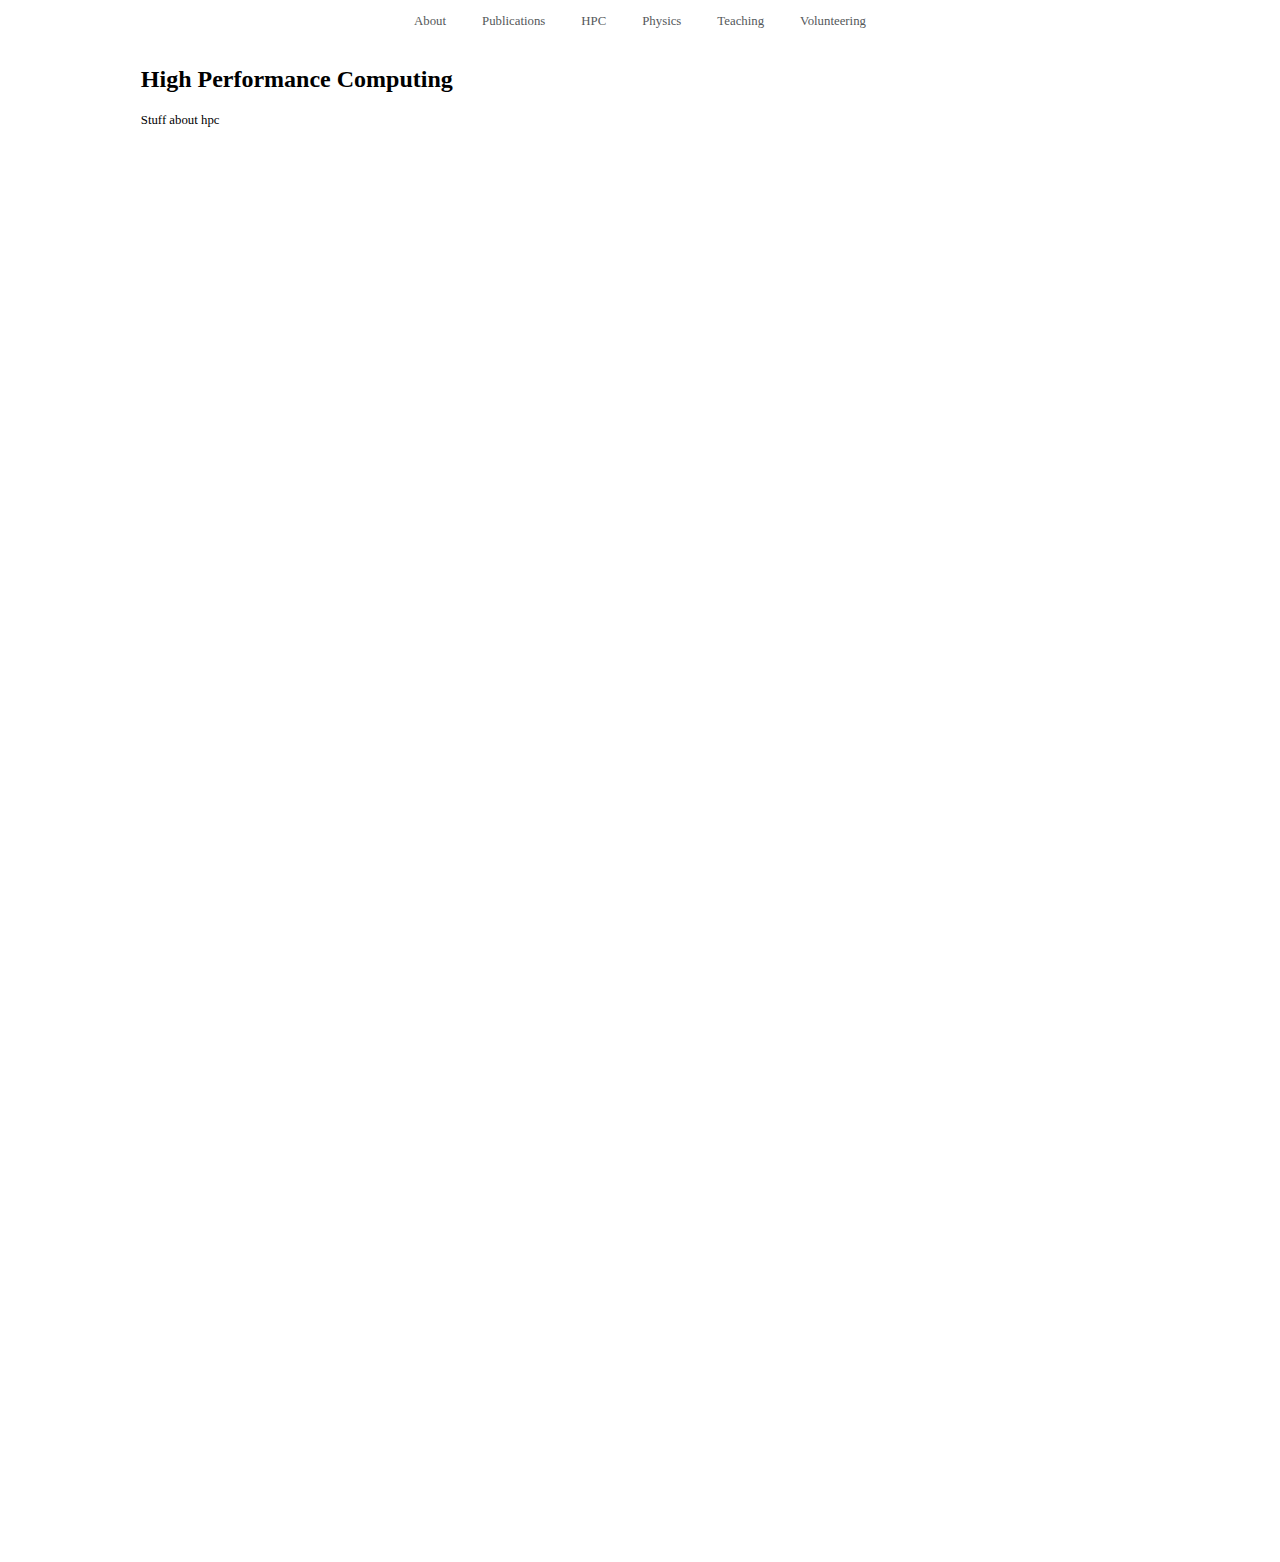
<file: html/hpc.html>
<html lang="en-US">
  <head>
    <link rel="stylesheet" href="../css/style.css">
  </head>
  <body>
  <div class="navbar">
    <li><a href="../">About</a></li>
    <li><a href="./publications">Publications</a></li>
    <li><a href="./hpc">HPC</a></li>
    <li><a href="./physics">Physics</a></li>
    <li><a href="./teaching">Teaching</a></li>
    <li><a href="./volunteer">Volunteering</a></li>
  </div>
  <div class="main">
    <div class="page">
      <h2>High Performance Computing</h2>
      <p>Stuff about hpc</p>
    </div>
  </div>
</html>
</file>
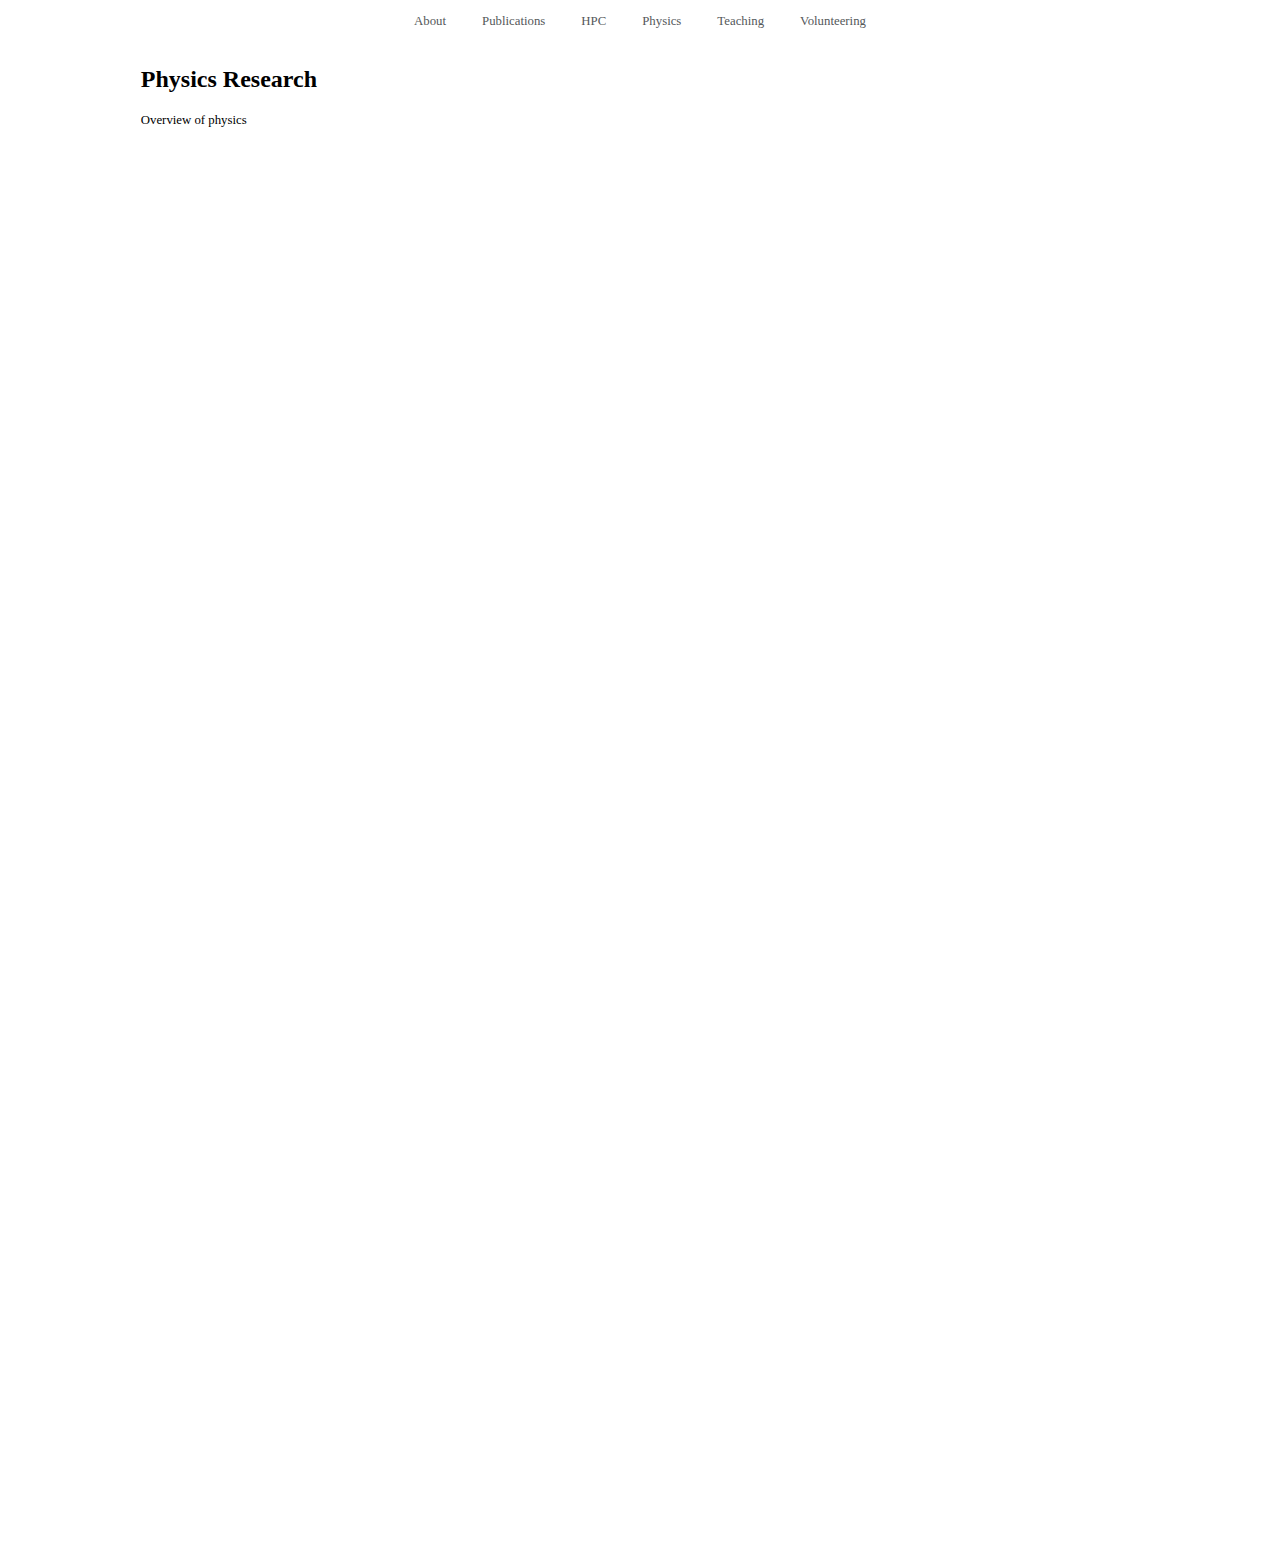
<file: html/physics.html>
<html lang="en-US">
  <head>
    <link rel="stylesheet" href="../css/style.css">
  </head>
  <body>
  <div class="navbar">
    <li><a href="../">About</a></li>
    <li><a href="./publications">Publications</a></li>
    <li><a href="./hpc">HPC</a></li>
    <li><a href="./physics">Physics</a></li>
    <li><a href="./teaching">Teaching</a></li>
    <li><a href="./volunteer">Volunteering</a></li>
  </div>
  <div class="main">
    <div class="page">
      <h2>Physics Research</h2>
      <p>Overview of physics</p>
    </div>
  </div>
</html>
</file>
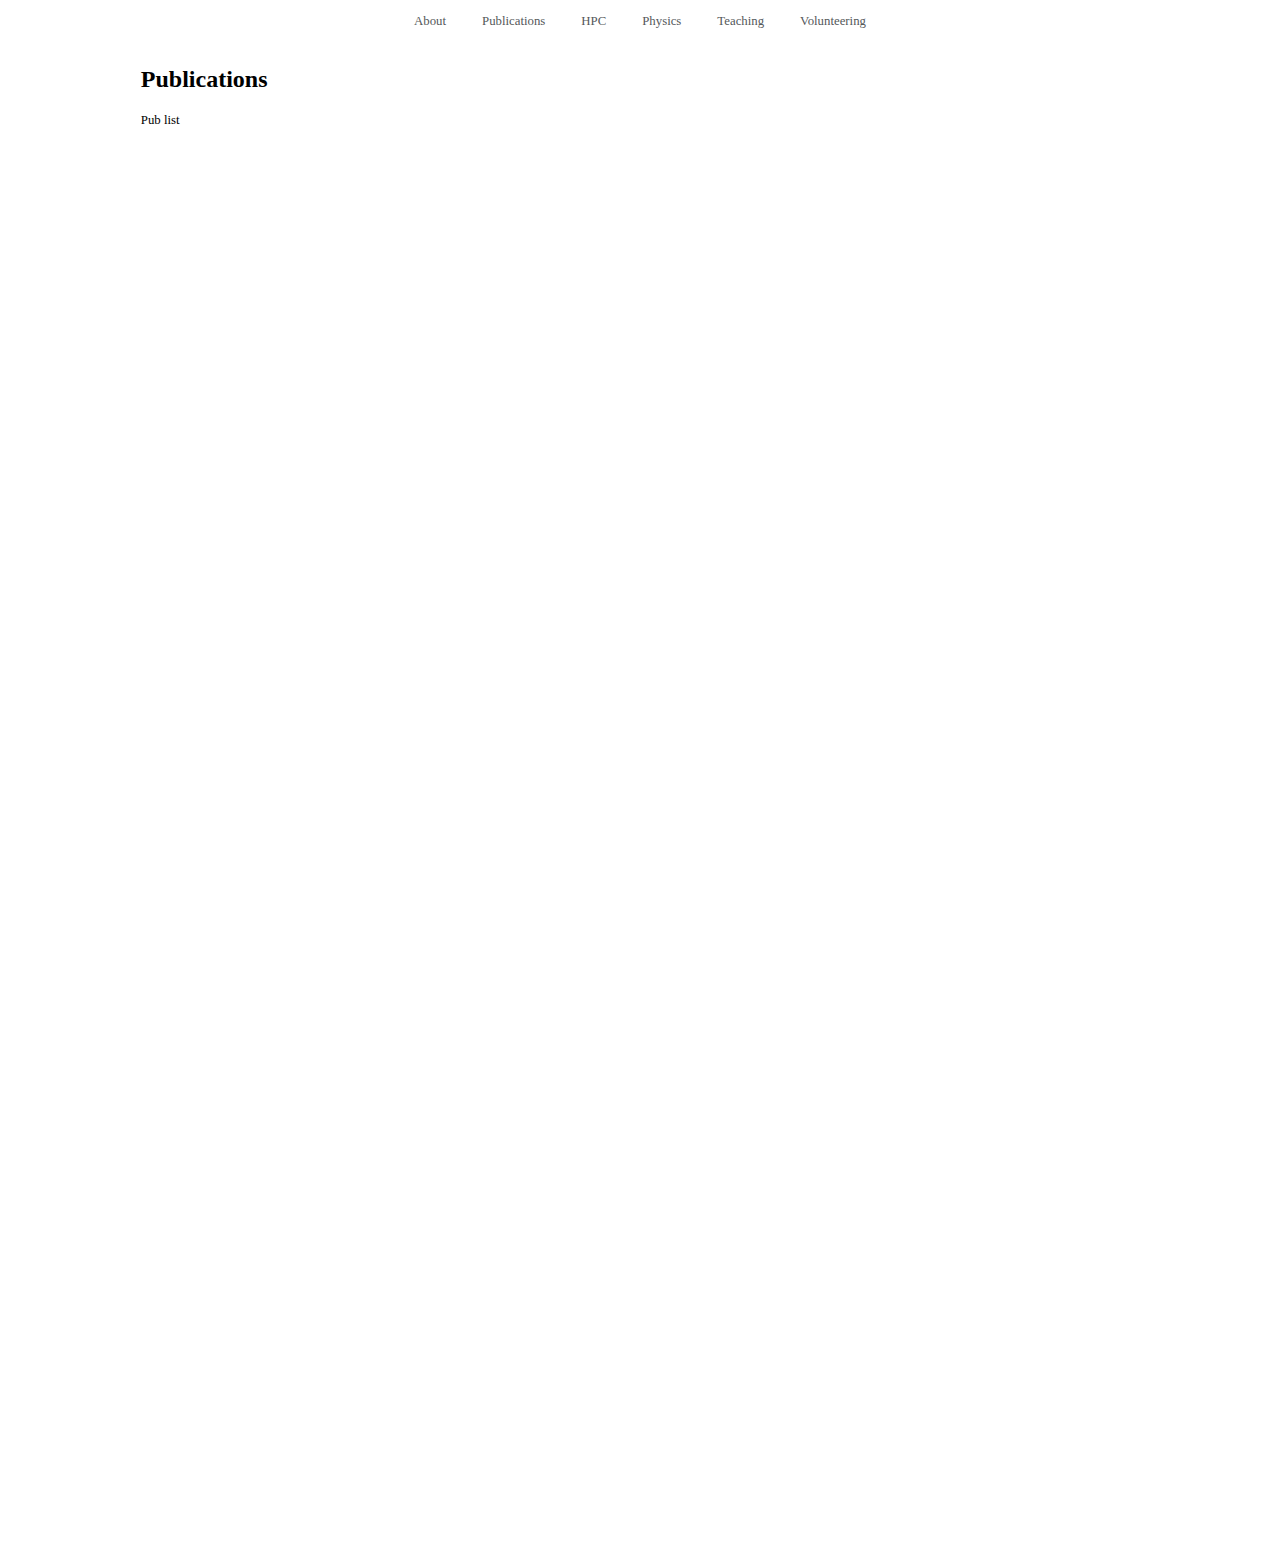
<file: html/publications.html>
<html lang="en-US">
  <head>
    <link rel="stylesheet" href="../css/style.css">
  </head>
  <body>
  <div class="navbar">
    <li><a href="../">About</a></li>
    <li><a href="./publications">Publications</a></li>
    <li><a href="./hpc">HPC</a></li>
    <li><a href="./physics">Physics</a></li>
    <li><a href="./teaching">Teaching</a></li>
    <li><a href="./volunteer">Volunteering</a></li>
  </div>
  <div class="main">
    <div class="page">
      <h2>Publications</h2>
      <p>Pub list</p>
    </div>
  </div>
</html>
</file>
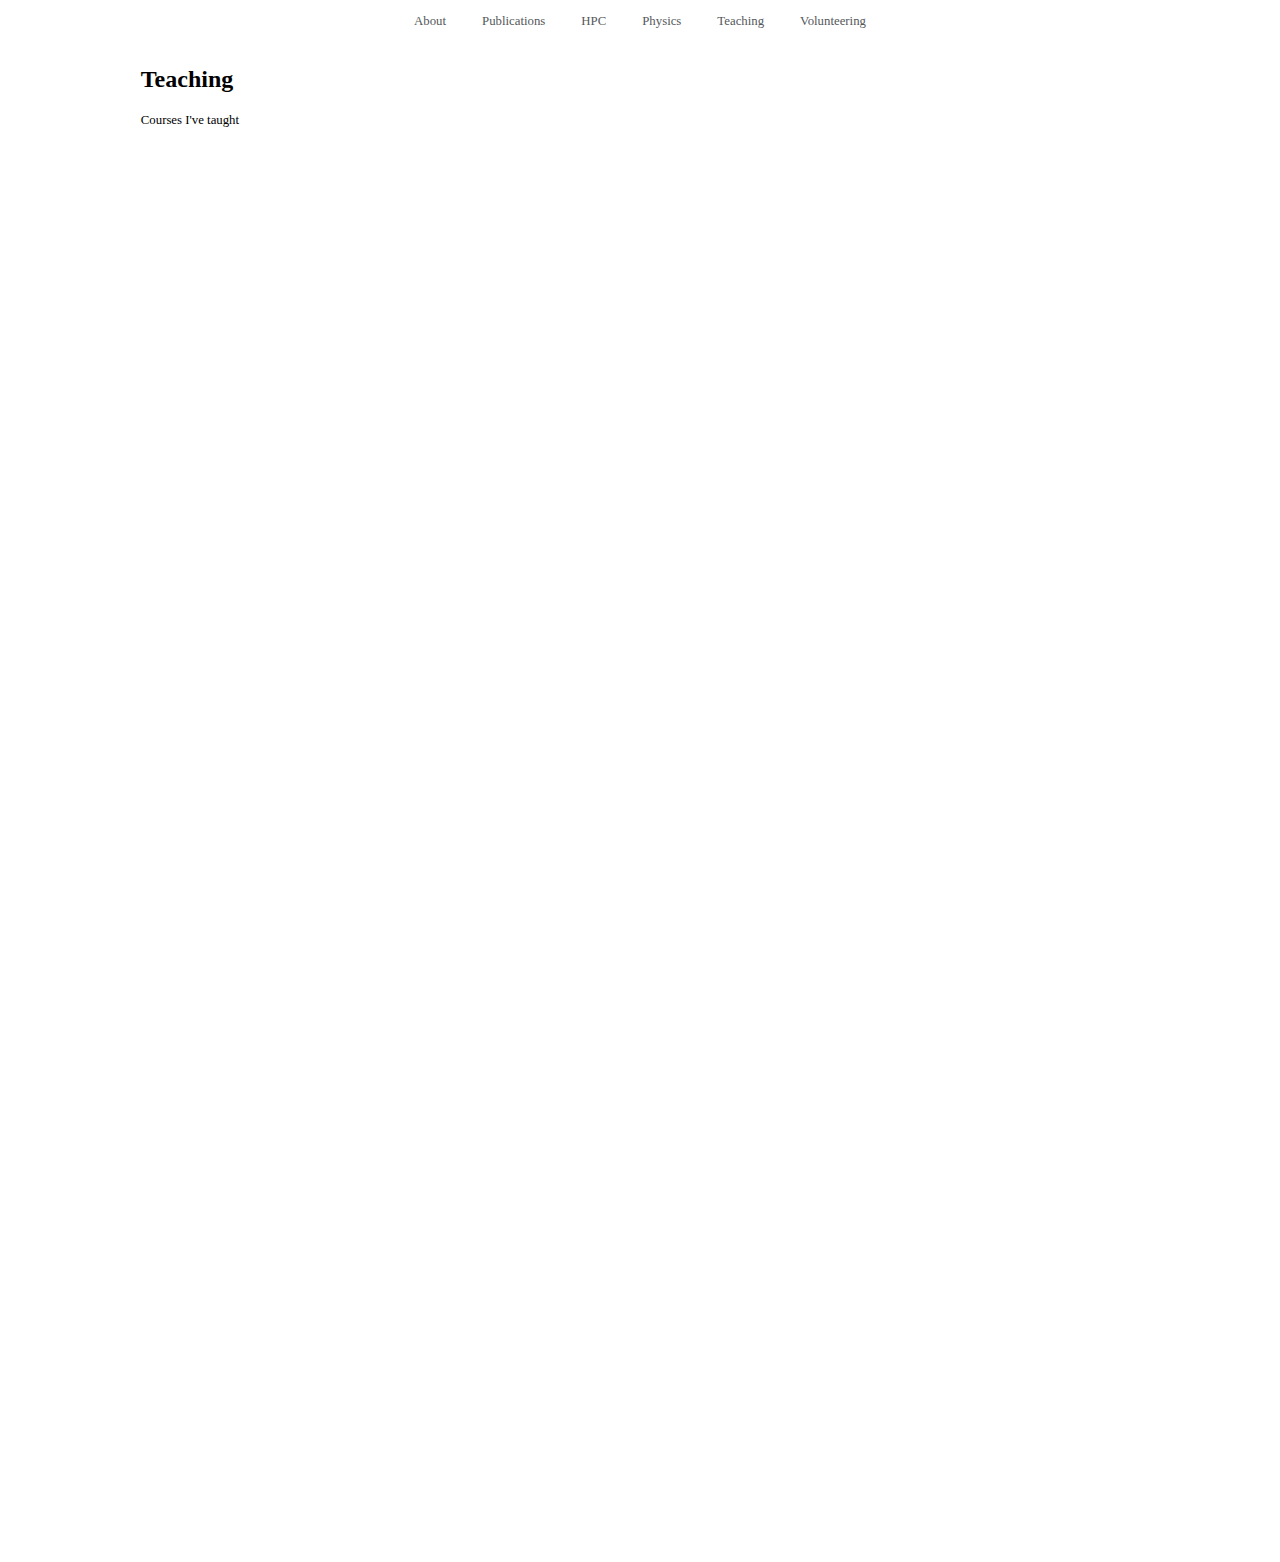
<file: html/teaching.html>
<html lang="en-US">
  <head>
    <link rel="stylesheet" href="../css/style.css">
  </head>
  <body>
  <div class="navbar">
    <li><a href="../">About</a></li>
    <li><a href="./publications">Publications</a></li>
    <li><a href="./hpc">HPC</a></li>
    <li><a href="./physics">Physics</a></li>
    <li><a href="./teaching">Teaching</a></li>
    <li><a href="./volunteer">Volunteering</a></li>
  </div>
  <div class="main">
    <div class="page">
      <h2>Teaching</h2>
      <p>Courses I've taught</p>
    </div>
  </div>
</html>
</file>
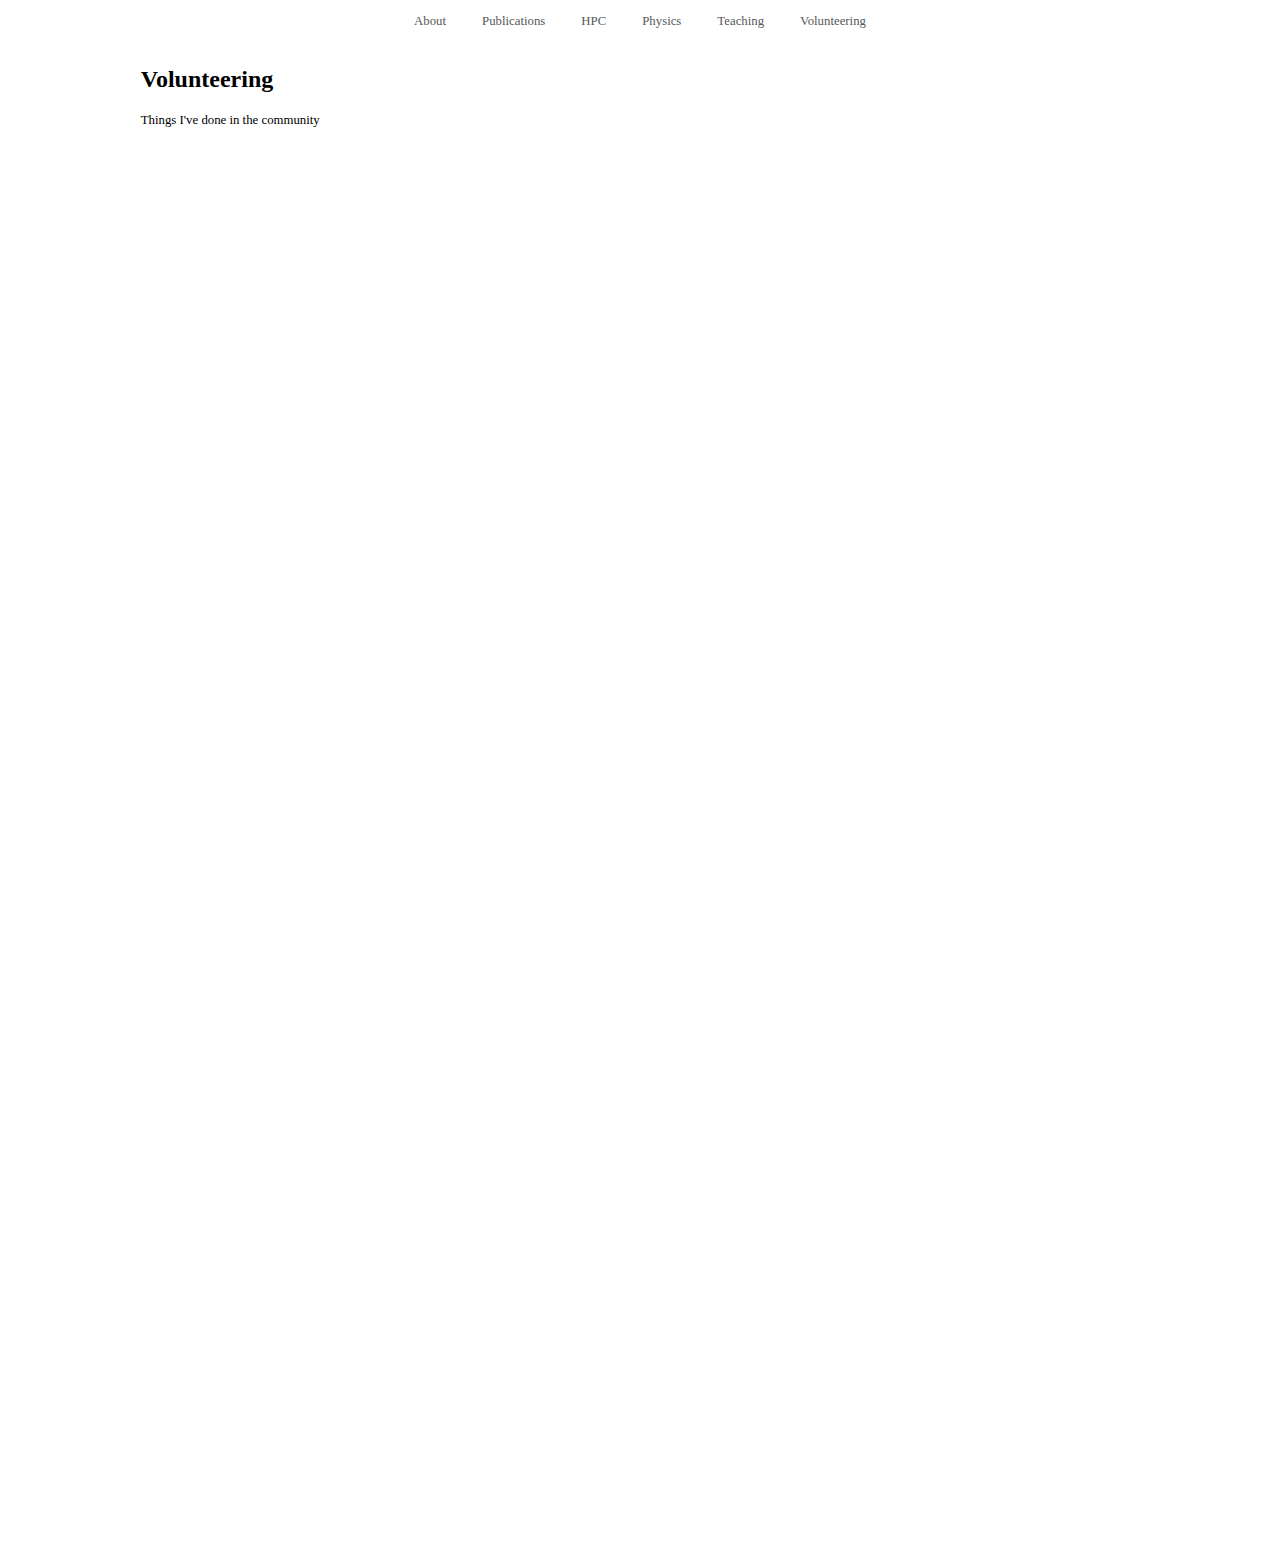
<file: html/volunteer.html>
<html lang="en-US">
  <head>
    <link rel="stylesheet" href="../css/style.css">
  </head>
  <body>
  <div class="navbar">
    <li><a href="../">About</a></li>
    <li><a href="./publications">Publications</a></li>
    <li><a href="./hpc">HPC</a></li>
    <li><a href="./physics">Physics</a></li>
    <li><a href="./teaching">Teaching</a></li>
    <li><a href="./volunteer">Volunteering</a></li>
  </div>
  <div class="main">
    <div class="page">
      <h2>Volunteering</h2>
      <p>Things I've done in the community</p>
    </div>
  </div>
</html>
</file>
<file: css/style.css>
body {margin:0;}

.navbar {
  overflow: hidden;
  position: fixed;
  top: 0;
  color: #FFFFFF;
  background-color: #FFFFFF;
  width: 100%;
  list-style: none;
  margin: auto;
  padding:0;
  text-align:center;
}

.navbar a {
  display: inline-block;
  color: #54585A;
  text-align: center;
  padding: 14px 16px 4px;
  text-decoration: none;
  font-size: 1vw;
}

.navbar a:active {
  color: black;
}

.navbar li {
  display:inline;
}

.navbar a:hover {
  color: black;
}

.main {
  padding: 16px;
  margin-top: 30px;
  height: 1500px;
}

.img1 {
  float: right;
}

.clearfix {
  width: 80%;
  margin: auto;
}

.clearfix::after {
  content: "";
  clear: both;
  display: table;
}

.clearfix h1 {
  font-size:3vw
}

.clearfix p {
  font-size:1vw
}

.page {
  width: 80%;
  margin: auto;
  margin-left: auto;
  margin-right: auto;
}

.page h1 {
  font-size:3vw
}

.page p {
  font-size:1vw
}
</file>
